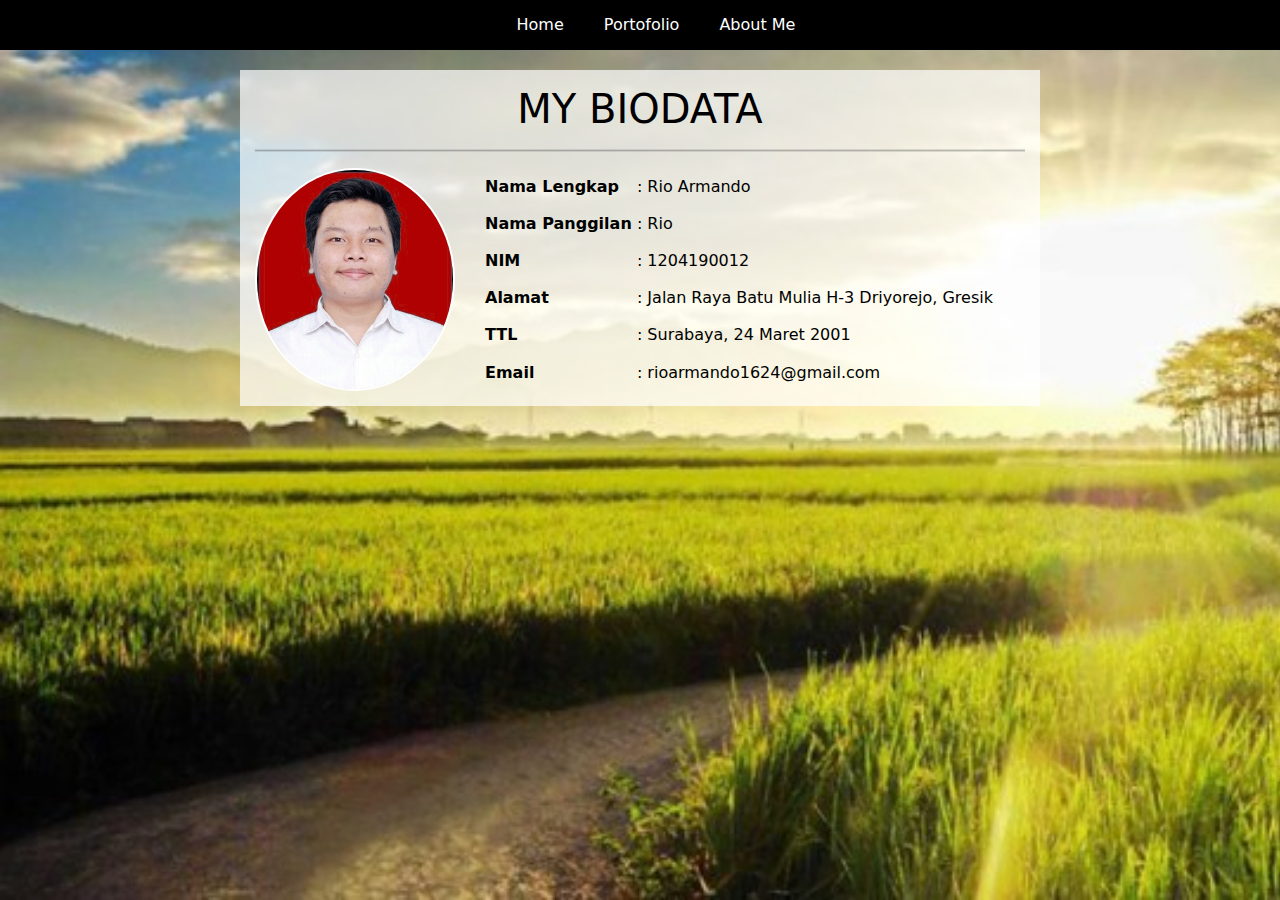
<file: index.html>
<!DOCTYPE html>
<html>
<head>
<title>Rio Armando</title>
	<meta charset="UTF-8">
	<meta name="viewport" content="width=device-width, initial-scale=1">
     <link rel="stylesheet" href="css/home.css";>
	 <link rel="stylesheet" type="text/css" href="css/bootstrap.min.css">
</head>
<body style="background-image: url(image/bg_sawah.jpg);background-size:cover;background-attachment: fixed;">
	<div class="" style="width:100%; align=:center; size=:1;  background-color:black;">
		<menu>
			<ul>
				<li><a href="#">Home</a><li>
				<li><a href="homepage/portofolio.html">Portofolio</a><li>
				<li><a href="homepage/aboutme.html">About Me</a><li>
			</ul>
		  </menu>
	</div>

	<div class="wrap">
		<h1 class="class" align="center">MY BIODATA</h1><hr/ align="center" width="100%" style="border-top: 3px double #8c8b8b;">
		<table>
			<tr><td rowspan="10" width="100px">
				<img src="image/photos.jpeg" width="200px" style="display: block;border-radius: 50%;border-color:white;margin-right:30px" border="2px" >
			</td></tr>
			<tr><td><b>Nama Lengkap</b></td><td>:&nbsp</td><td>Rio Armando</td></tr><tr>
				<td><b>Nama Panggilan</b>&nbsp</td><td>:&nbsp</td><td>Rio </td></tr><tr>
				<td><b>NIM</b></td><td>:&nbsp</td><td>1204190012</td></tr><tr>
				<td><b>Alamat</b></td><td>:&nbsp</td><td>Jalan Raya Batu Mulia H-3 Driyorejo, Gresik</td></tr><tr>
				<td><b>TTL</b></td><td>:&nbsp</td><td>Surabaya, 24 Maret 2001</td></tr><tr>
				<td><b>Email</b></td><td>:&nbsp</td><td>rioarmando1624@gmail.com</td></tr>
		</table>
	</div>
	<center>
		<h1><font color="white"><div id='jam' >
			<script type="text/javascript">
				// 1 detik = 1000
				window.setTimeout("waktu()",1000);  
				function waktu() {   
				var tanggal = new Date();  
				setTimeout("waktu()",1000);  
				document.getElementById("jam").innerHTML = tanggal.getHours()+":"+tanggal.getMinutes()+":"+tanggal.getSeconds();
				}
				</script>	
		</div>	</font><br>
	</h1></center>
</body>
</html>
</file>
<file: css/home.css>
.limiter {
  width: 100%;
  margin: 0 auto;
}
.container-image-fix {
  width: 100%;  
  min-height: 100vh;
  display: -webkit-box;
  display: -webkit-flex;
  display: -moz-box;
  display: -ms-flexbox;
  display: flex;
  flex-wrap: wrap;
  justify-content: center;
  align-items: center;
  padding: 15px;
  background-repeat: no-repeat;
  background-position: center;
  background-size: cover;
}

*{
    padding: 0px;
  margin: 0px;
}

/* MENU RATA TENGAH*/
menu{
    height: 50px;
  text-align: center;
  background-color:black;
}
menu ul {
    display: inline-block; 
  list-style: none;
}
menu ul li {
    text-align: center;
  float: left;
}
menu ul li a{
    display: block;
  color: #FFF;
  text-decoration: none;
  padding: 0px 20px;
  line-height: 50px
}
menu ul li a:hover{
    background-color: #FFF;
  color : black;
}

.wrap{
background-color:rgba(255,255,255,0.7);
width: 800px;
color:black;
margin: 20px auto;
padding:15px;
}
</file>
